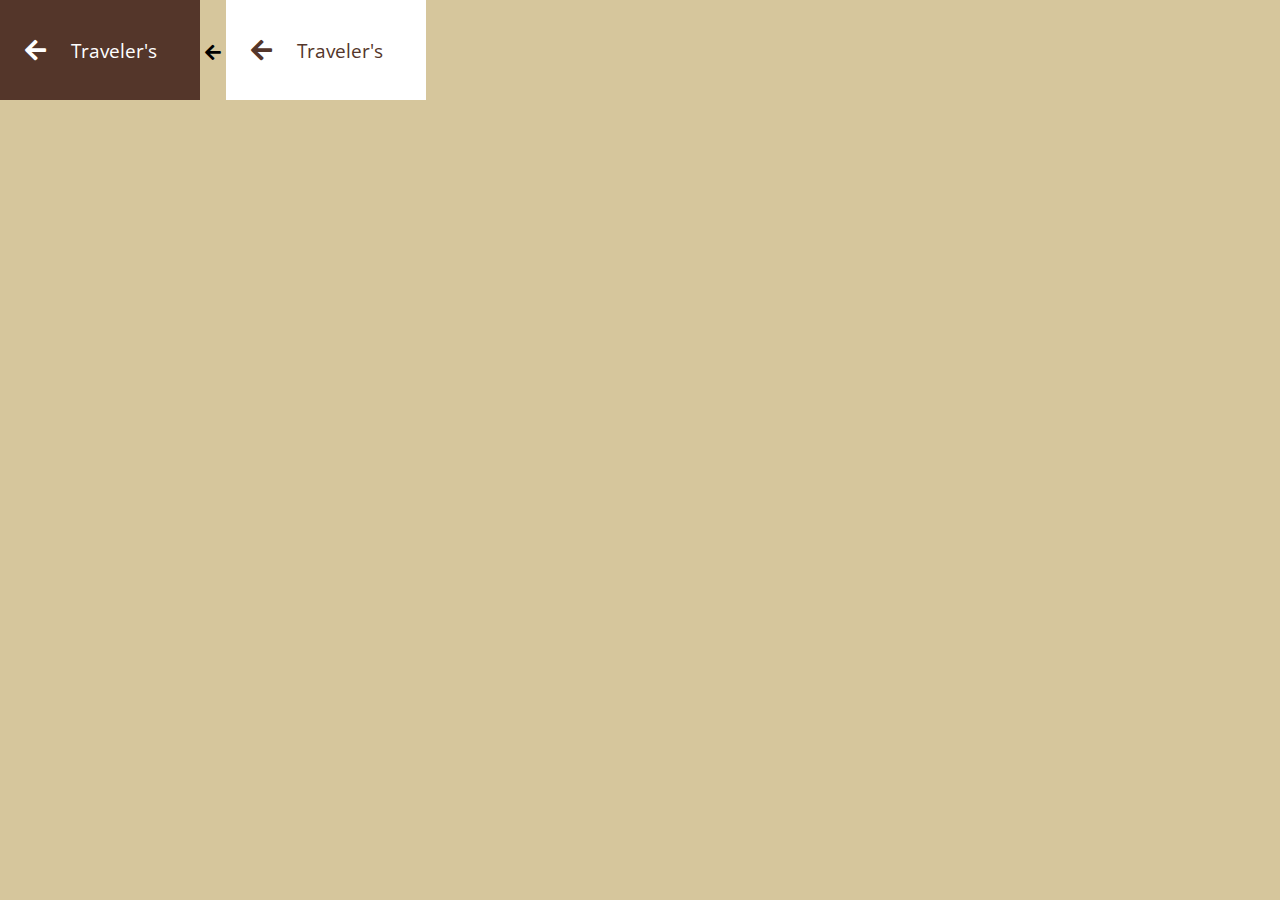
<file: menu.html>
<!DOCTYPE html>
<html lang="en">
<head>
    <meta charset="UTF-8">
    <meta name="viewport" content="width=device-width, initial-scale=1.0">
    <title>Traveler's coffee </title>
    <link rel="stylesheet" href="fontawesome/css/all.min.css"> <!-- https://fontawesome.com/ -->
    <link href="https://fonts.googleapis.com/css?family=Open+Sans:300,400" rel="stylesheet" /> <!-- https://fonts.google.com/ -->
    <link rel="stylesheet" href="css/tooplate-wave-cafe.css">

</head>
<body>
<div class="container">
    <div class="tm-row">
        <div class="tm-left">
            <div class="tm-left-innermenu">
                <div class="tm-site-nav">
                <a href="index.html" class="tm-page-menulink-2">
                    <i class="fas fa-solid fa-arrow-left tm-page-link-icon"></i>
                    <span>Traveler's</span>
                    </a>
                    <i class="fa fa-arrow-left" aria-hidden="true"></i>
                    <a href="index.html" class="tm-page-menulink-2">
                        <i class="fas fa-solid fa-arrow-left tm-page-link-icon"></i>
                        <span>Traveler's</span>
                    </a>
                </div>
              <!-- <div class="tm-site-header"> -->
                

                <!-- <img src="img/logo_TS.jpeg" alt="Image" class="tm-site-header" > -->
                <!-- <i class="fas fa-coffee fa-4x tm-site-logo"></i>
                <h1 class="tm-site-name">Traveler's Coffee</h1> -->
              <!-- </div> -->
            </div>
        </div>
    </div>
</div>

  

</body>
</html>
</file>
<file: css/tooplate-wave-cafe.css>
/*

Tooplate 2121 Wave Cafe

https://www.tooplate.com/view/2121-wave-cafe

*/
.dropbtn {
    background-color: #4CAF50;
    color: white;
    padding: 16px;
    font-size: 16px;
    border: none;
    cursor: pointer;
}

.dropdown {
    position: relative;
    display: inline-block;
}

.dropdown-content {
    display: none;
    position: absolute;
    right: 0;
    background-color: #f9f9f9;
    min-width: 160px;
    box-shadow: 0px 8px 16px 0px rgba(0,0,0,0.2);
    z-index: 1;
}

.dropdown-content a {
    color: black;
    padding: 12px 16px;
    text-decoration: none;
    display: block;
}

.dropdown-content a:hover {background-color: #f1f1f1;}
.dropdown:hover .dropdown-content {display: block;}
.dropdown:hover .dropbtn {background-color: #3e8e41;}

html { scroll-behavior: smooth; }

body {
    margin: 0;
    padding: 0;
    font-family: 'Open Sans', Arial, Helvetica, sans-serif;
    font-size: 18px;
    overflow-x: hidden;
    /* background-color: #1E5050; */
    background-color: #d6c69c;
}

.image{
    width: 100%;
}

ul {
    padding: 0;
    margin: 0;
}

nav > ul > li { list-style: none; }

a { 
	color: #54362a;
    text-decoration: none;
    transition: all 0.3s ease; 
}

p { 
    line-height: 1.8; 
    margin-top: 0;
}

h2 { margin-top: 0; }


.tm-container { padding: 30px; }

.tm-row {
    display: flex;
    justify-content: space-between;
}

.tm-left,
.tm-right {
    width: 100%;
}

.tm-left-inner { position: fixed; }

.tm-site-header {
    background-color: white;
    color: #54362a;
    width: 100%;
    height: 160px; 
    display: flex;
    align-items: center;
    justify-content: center;   
}

.tm-site-logo { margin-right: 30px; }

.tm-site-name {
    font-size: 2.2rem;
    font-style: italic;    
}

.tm-left-inner {
    max-width: 500px;
    width: 100%;
}

.tm-site-nav-ul {
    display: flex;
    flex-wrap: wrap;
    justify-content: space-between;
}

.tm-page-nav-item { margin-top: 20px; }

.tm-page-menulink {
    min-width: 240px;
    height: 100px;
    background-color: white;
    /* color: #099; */
    color: #54362a;
    display: inline-flex;
    text-decoration: none;
    align-items: center;      
    font-size: 1.2rem;
}
.tm-page-menulink-2 {
    min-width: 200px;
    height: 100px;
    /* width: 700px; */
    background-color: white;
    /* color: #099; */
    color: #54362a;
    display: inline-flex;
    text-decoration: none;
    align-items: center;      
    font-size: 1.2rem;
}

.tm-page-menulink-2:hover,
.tm-page-menulink-2.active {
    background-color: #54362a;
    color: white;
}
.tm-page-menulink:hover,
.tm-page-menulink.active {
    background-color: #54362a;
    color: white;
}

.tm-page-link {
    min-width: 240px;
    height: 100px;
    background-color: white;
    /* color: #099; */
    color: #54362a;
    display: flex;
    text-decoration: none;
    align-items: center;      
    font-size: 1.2rem;
}

.tm-page-link:hover,
.tm-page-link.active {
    background-color: #54362a;
    color: white;
}

.tm-page-link-icon {
    margin-right: 25px;
    margin-left: 25px;
    font-size: 1.5rem;
}

.tm-black-bg {
    background-color: rgb(255, 255, 255);
    color: #54362a;
}

.tm-drinks-nav > ul > li { 
    display: inline-block;
    width: 15%;
}

.tm-drinks-nav > ul > li > a {
    color: #54362a;
    font-size: 1.2rem;
    padding-top: 15px;
    padding-bottom: 5px;
    border-bottom: 3px solid transparent;
}

.tm-drinks-nav { height: 80px;}
.tm-main { width: 750px; }

.tm-drinks-nav > ul {
    display: flex;
    align-items: center;
    justify-content: space-around;
    height: 100%;
}

.tm-drinks-nav > ul > li a.active,
.tm-drinks-nav > ul > li a:hover {
    color: #54362a;
    border-bottom: 4px solid #54362a;
}

.tm-list-item {
    display: flex;
    align-items: center;
    justify-content: space-between;
    margin-top: 20px;
}

.tm-list-item-2 { align-items: flex-start; }

.tm-list-item-img {
    margin-right: 20px;
    width: 160px;
    height: 160px;
    background-color: #54362a;
}

.tm-list-item-img-big {
    margin-right: 25px;
    width: 200px;
    height: 200px;
}

.tm-list-item-text {
    padding: 20px 25px;
    flex: 1;
}

.tm-list-item-text-2 { flex: 1; }

.tm-list-item-name {
    display: flex;
    justify-content: space-between;
    margin-top: 0;
}

.tm-list-item-price { color: #54362a; }
.tm-site-footer { margin-top: 15px; }

.tm-footer-text {
    padding: 10px 65px 10px 20px;
    display: inline-block;
}

.tm-footer-link { color: white; }
.tm-tab-content { animation: fadeEffect 1s; }
.tm-page-content { animation: fadeEffect 1s; }

.tm-text-primary { color: #340506; }
.tm-mb-20 { margin-bottom: 20px; }
.tm-mb-30 { margin-bottom: 30px; }
.tm-img-right { 
    margin-left: 30px; 
    margin-right: 0;
}

/* Go from zero to full opacity */
@keyframes fadeEffect {
    from { opacity: 0.3; }
    to { opacity: 1; }
}

/* About */
.tm-about-box-1 { padding: 40px 30px 50px 0; }
.tm-about-box-2 { padding: 50px 40px 30px; }
.tm-about-header { margin-left: 220px; }

/* Special */
.tm-special-items {
    display: flex;
    flex-wrap: wrap;
    margin: -30px -10px 0;
}

.tm-special-item {
    max-width: 660px;
    margin: 30px 10px;
}

.tm-special-item-title { font-size: 1.4rem; }
.tm-special-item-description { padding: 25px 30px; }

/* Contact */
.tm-contact-text-container {
    padding: 45px 50px;
    margin-bottom: 20px;    
}

.tm-contact-form-container {
    max-width: 460px;
    padding: 40px 50px;
    box-sizing: border-box;
}

.tm-form-group { margin-bottom: 25px; }

.tm-form-control {
    display: block;
    box-sizing: border-box;
    width: 100%;
    padding: 15px;
	font-family: 'Open Sans', Arial, Helvetica, sans-serif;
    font-size: 1rem;
    line-height: 1.5;
    color: #fff;
    background-color: transparent;
    background-clip: padding-box;
    border: 0;
    border-bottom: 1px solid white;
}

.tm-form-control::-webkit-input-placeholder { color: white; } /* Edge */  
.tm-form-control:-ms-input-placeholder { color: white; } /* Internet Explorer 10-11 */  
.tm-form-control::placeholder { color: white; }

.tm-btn-primary {
    color: #54362a;
    background-color: white;
    border: 0;
    padding: 12px 40px;
    font-size: 1.4rem;
    cursor: pointer;
    transition: all 0.3s ease; 
}

.tm-btn-primary:hover {
    color: white;
    background-color: #54362a;
}

.tm-align-right {
    display: block;
    margin-left: auto;
    margin-right: 0;
}

.tm-mb-30 { margin-bottom: 30px; }

@media (max-width: 1130px) and (min-width: 992px) {
    .tm-left-inner { max-width: 380px; }
    .tm-site-name { font-size: 2.6rem; }
    .tm-site-logo { margin-right: 20px; }
    .tm-page-link { width: 100%; }
    .tm-page-link-icon { margin-right: 15px; }
    .tm-left { width: 45%; }
    .tm-right { width: 55%; }
}

@media (max-width: 991px) {
    .tm-left-inner { position: static; }
    .tm-left, .tm-right { width: 100%; }
    .tm-left { margin-bottom: 50px; }
    .tm-row { display: block; }
}

@media (max-width: 574px) {
    .tm-site-nav-ul { display: block; }
}

@media (max-width: 550px) and (min-width: 501px) {
    .tm-list-item-img-big {
        width: 160px;
        height: 160px;
    }

    .tm-about-header { margin-left: 180px; }
}

@media (max-width: 500px) {
    .tm-about-header { margin-left: 0; }
    .tm-list-item-2 { flex-direction: column; }
    .tm-about-box-1 { padding-left: 30px; }

    .tm-list-item-img-big {
        margin-right: 0;
        margin-bottom: 25px;
    }

    .tm-img-right { margin-left: 0; }
}

@media (max-width: 479px) {
    .tm-site-name { font-size: 2.6rem; }
    .tm-site-logo { margin-right: 20px; }

    .tm-list-item {
        flex-direction: column;
        margin-top: 40px;     
    }

    .tm-list-item-img {
        margin-right: 0;
        margin-bottom: 15px;        
    }

    .tm-drinks-nav { height: auto; }

    .tm-drinks-nav > ul {
        flex-direction: column;
        padding: 15px;
    }

    .tm-drinks-nav > ul > li { margin-bottom: 10px; }
    .tm-drinks-nav > ul > li > a { display: block; }
}
</file>
